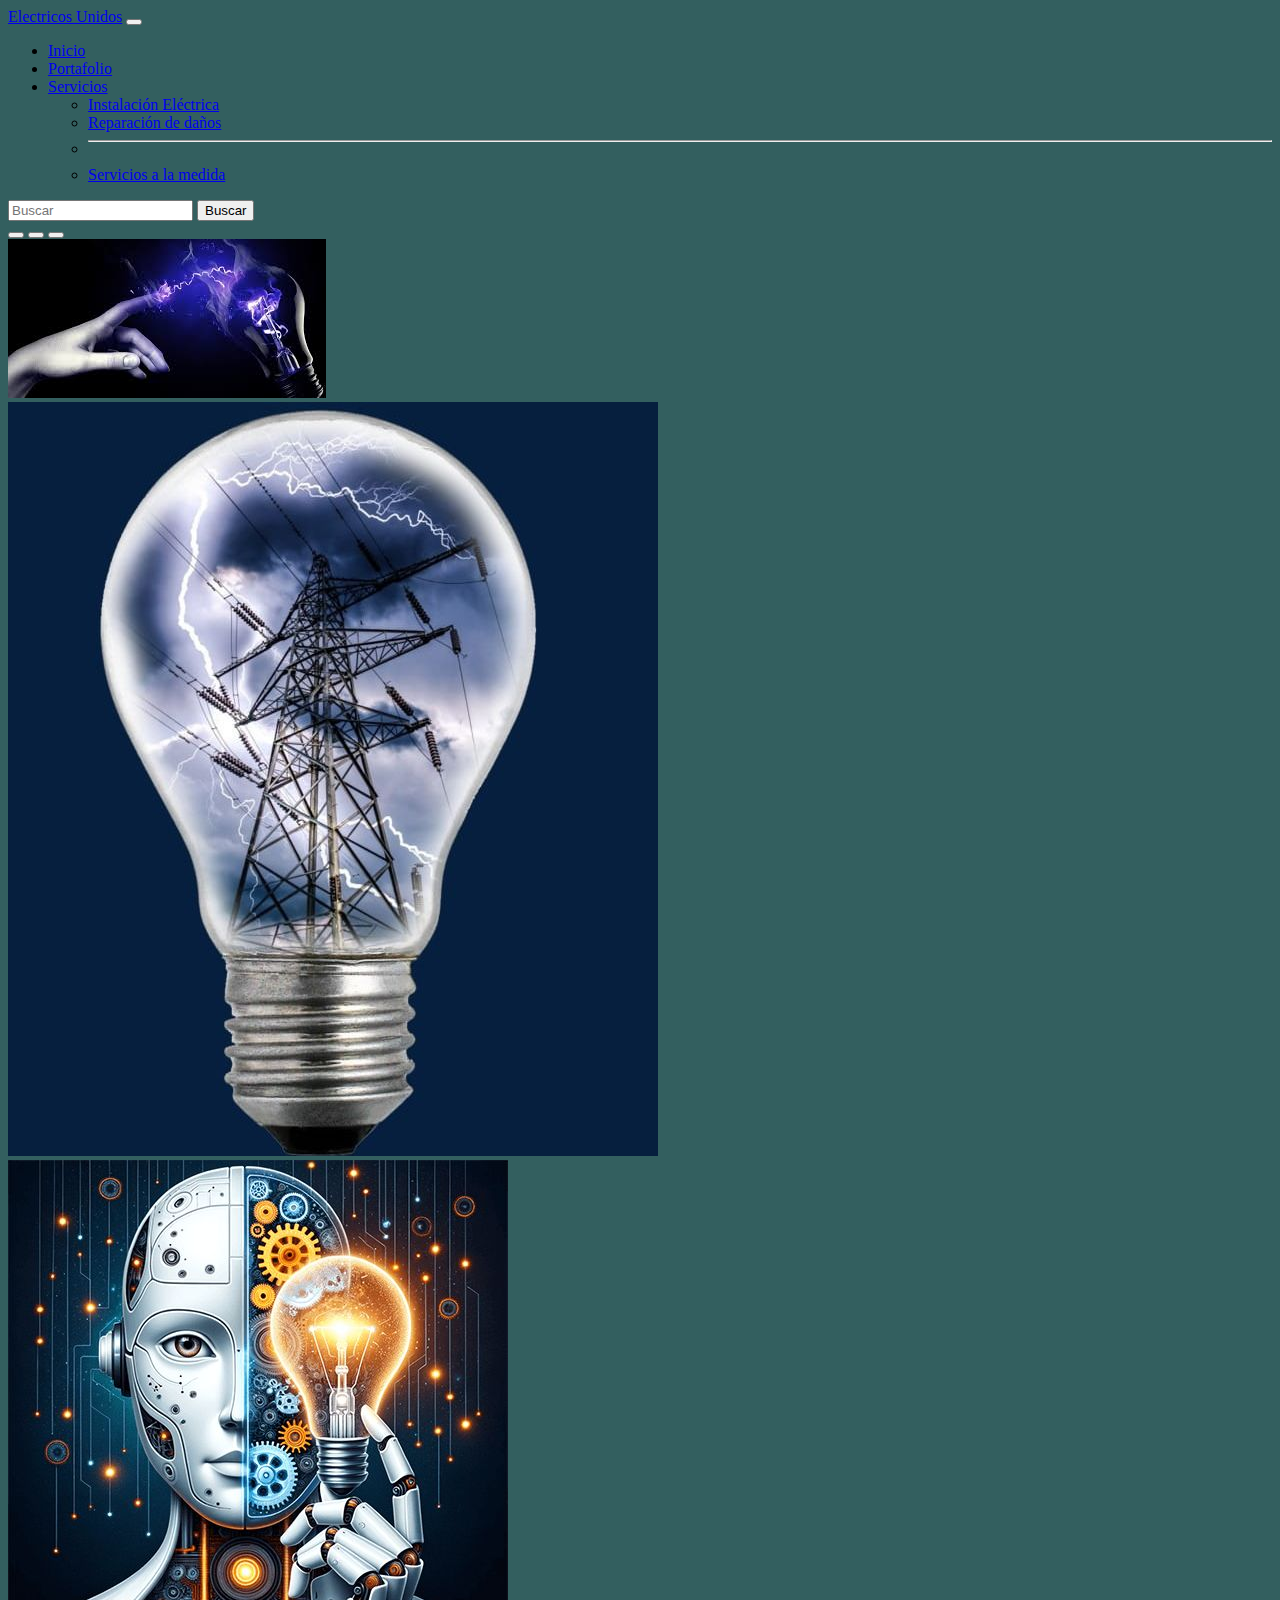
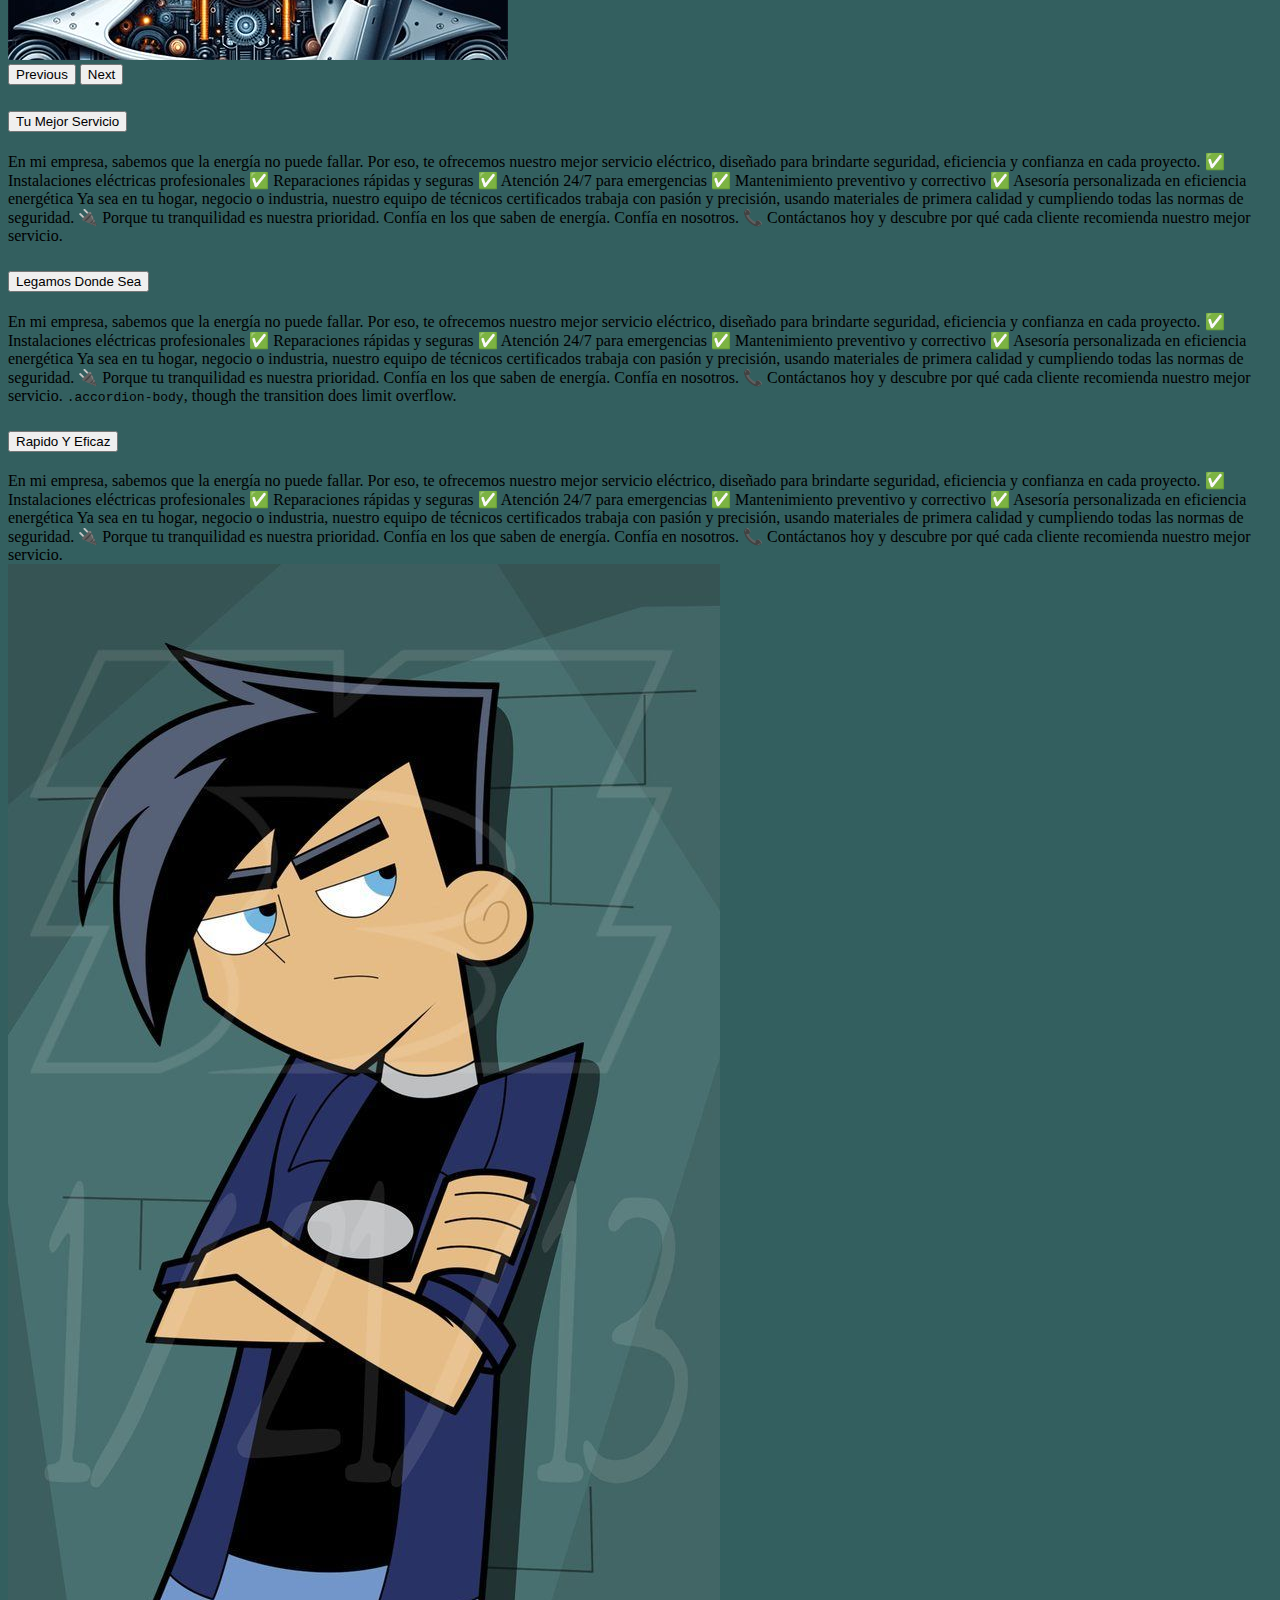
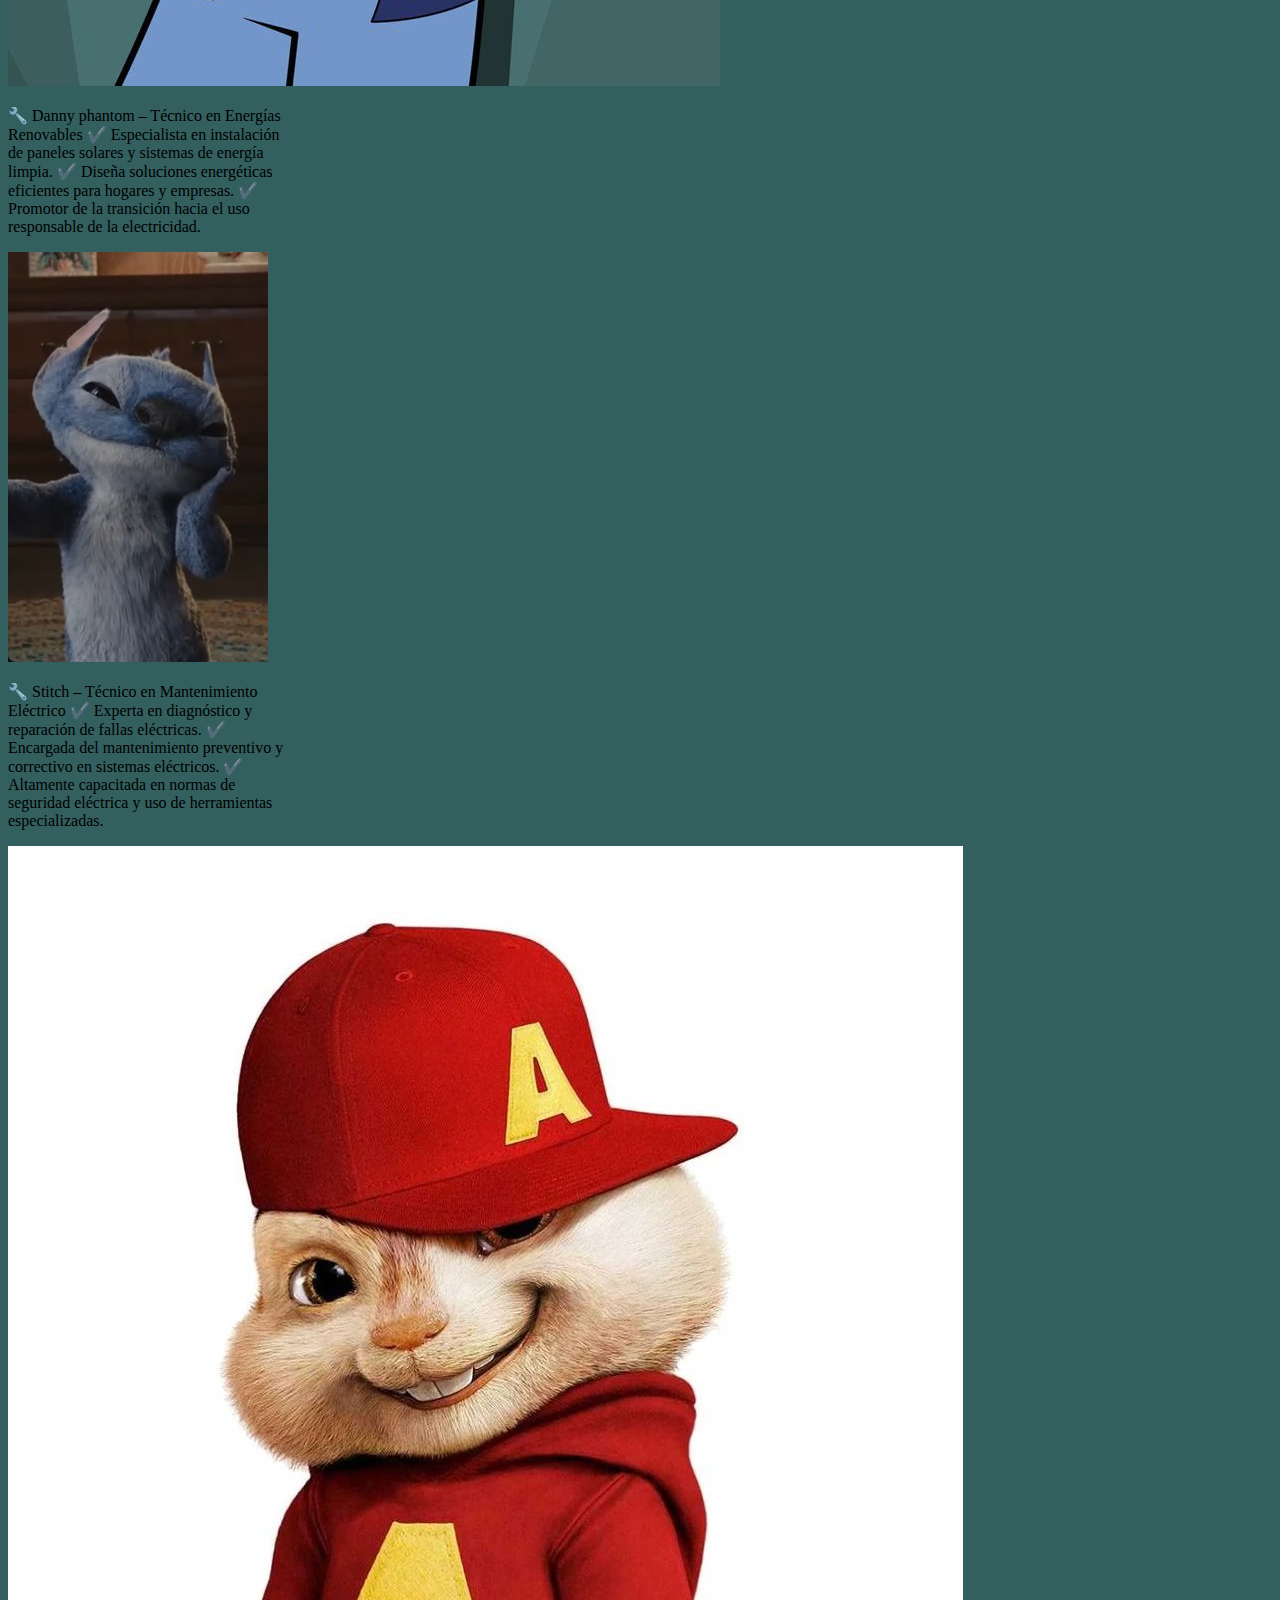
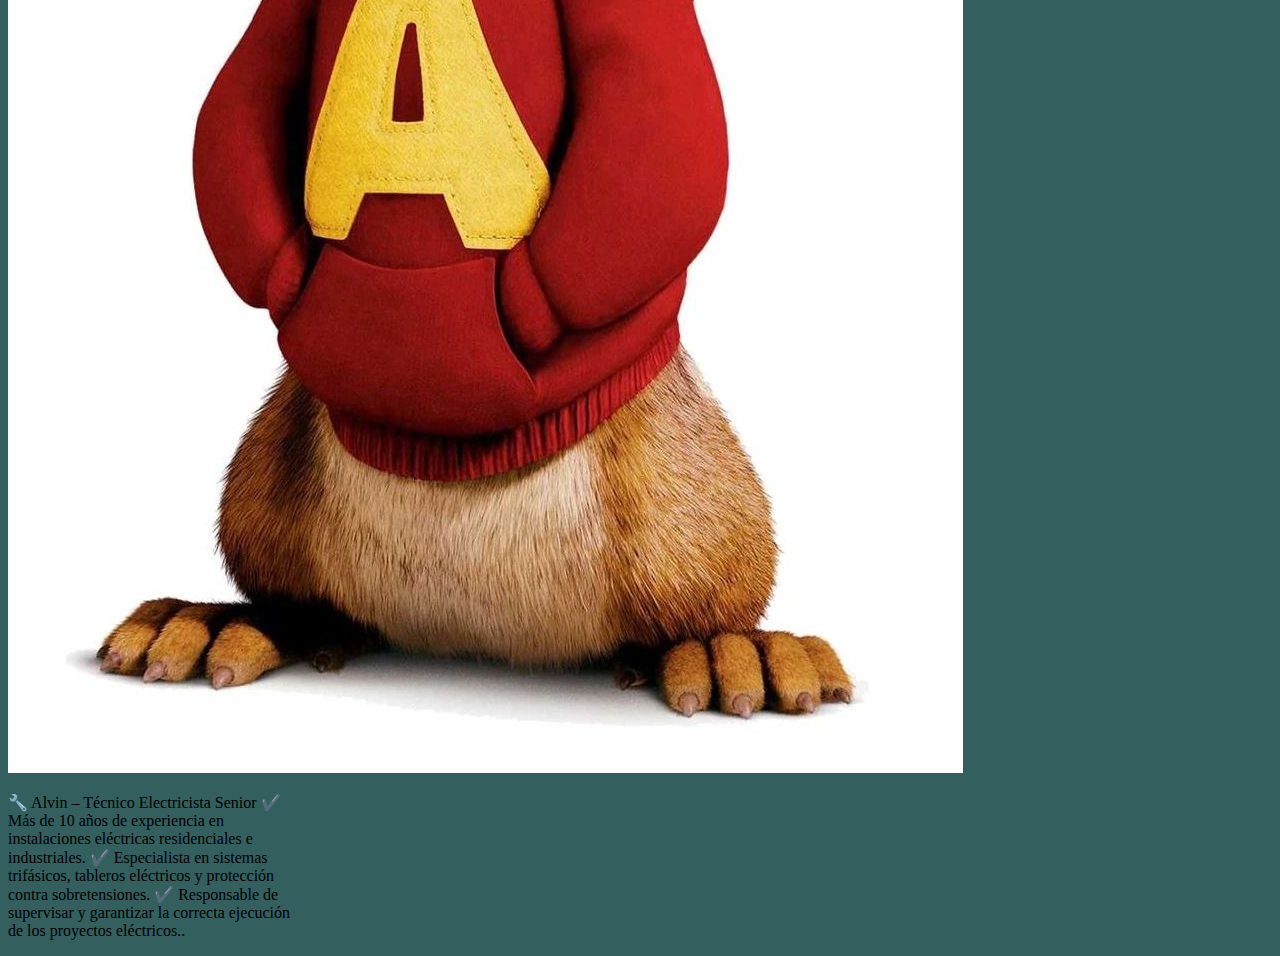
<file: ejercicio 1.html>
<!DOCTYPE html>
<html lang="en">

<head>
    <link href="https://cdn.jsdelivr.net/npm/bootstrap@5.3.7/dist/css/bootstrap.min.css" rel="stylesheet"
        integrity="sha384-LN+7fdVzj6u52u30Kp6M/trliBMCMKTyK833zpbD+pXdCLuTusPj697FH4R/5mcr" crossorigin="anonymous">
    <script src="https://cdn.jsdelivr.net/npm/bootstrap@5.3.7/dist/js/bootstrap.bundle.min.js"
        integrity="sha384-ndDqU0Gzau9qJ1lfW4pNLlhNTkCfHzAVBReH9diLvGRem5+R9g2FzA8ZGN954O5Q"
        crossorigin="anonymous"></script>
    <meta charset="UTF-8">
    <meta name="viewport" content="width=device-width, initial-scale=1.0">
    <title>Ejercicio bootstrap</title>
</head>

<body style="background-color: rgb(51, 95, 95);">
    <div class="container">
        <div class="row">
            <nav class="navbar navbar-expand-lg bg-body-tertiary" data-bs-theme="dark">
                <div class="container-fluid">
                    <a class="navbar-brand" href="#">Electricos Unidos</a>
                    <button class="navbar-toggler" type="button" data-bs-toggle="collapse"
                        data-bs-target="#navbarSupportedContent" aria-controls="navbarSupportedContent"
                        aria-expanded="false" aria-label="Toggle navigation">
                        <span class="navbar-toggler-icon"></span>
                    </button>
                    <div class="collapse navbar-collapse" id="navbarSupportedContent">
                        <ul class="navbar-nav me-auto mb-2 mb-lg-0">
                            <li class="nav-item">
                                <a class="nav-link active" aria-current="page" href="#">Inicio</a>
                            </li>
                            <li class="nav-item">
                                <a class="nav-link" href="#">Portafolio</a>
                            </li>
                            <li class="nav-item dropdown">
                                <a class="nav-link dropdown-toggle" href="#" role="button" data-bs-toggle="dropdown"
                                    aria-expanded="false">
                                    Servicios
                                </a>
                                <ul class="dropdown-menu">
                                    <li><a class="dropdown-item" href="#">Instalación Eléctrica</a></li>
                                    <li><a class="dropdown-item" href="#">Reparación de daños</a></li>
                                    <li>
                                        <hr class="dropdown-divider">
                                    </li>
                                    <li><a class="dropdown-item" href="#">Servicios a la medida</a></li>
                                </ul>
                            </li>
                            </li>
                        </ul>
                        <form class="d-flex" role="search">
                            <input class="form-control me-2" type="Buscar" placeholder="Buscar" aria-label="Search" />
                            <button class="btn btn-outline-success" type="submit">Buscar</button>
                        </form>
                    </div>
                </div>
            </nav>
        </div>
        <div id="carouselExampleIndicators" class="carousel slide">
            <div class="carousel-indicators">
                <button type="button" data-bs-target="#carouselExampleIndicators" data-bs-slide-to="0" class="active"
                    aria-current="true" aria-label="Slide 1"></button>
                <button type="button" data-bs-target="#carouselExampleIndicators" data-bs-slide-to="1"
                    aria-label="Slide 2"></button>
                <button type="button" data-bs-target="#carouselExampleIndicators" data-bs-slide-to="2"
                    aria-label="Slide 3"></button>
            </div>
            <div class="carousel-inner">
                <div class="carousel-item active">
                    <img src="img1...jpg" class="d-block w-100" alt="...">
                </div>
                <div class="carousel-item">
                    <img src="img2.jpg" class="d-block w-100" alt="...">
                </div>
                <div class="carousel-item">
                    <img src="img3.jpg" class="d-block w-100" alt="...">
                </div>
            </div>
            <button class="carousel-control-prev" type="button" data-bs-target="#carouselExampleIndicators"
                data-bs-slide="prev">
                <span class="carousel-control-prev-icon" aria-hidden="true"></span>
                <span class="visually-hidden">Previous</span>
            </button>
            <button class="carousel-control-next" type="button" data-bs-target="#carouselExampleIndicators"
                data-bs-slide="next">
                <span class="carousel-control-next-icon" aria-hidden="true"></span>
                <span class="visually-hidden">Next</span>
            </button>
        </div>

        <div class="row">
            <div class="accordion" id="accordionExample" data-bs-theme="dark">
                <div class="accordion-item">
                    <h2 class="accordion-header">
                        <button class="accordion-button" type="button" data-bs-toggle="collapse"
                            data-bs-target="#collapseOne" aria-expanded="true" aria-controls="collapseOne">
                            Tu Mejor Servicio
                        </button>
                    </h2>
                    <div id="collapseOne" class="accordion-collapse collapse show" data-bs-parent="#accordionExample">
                        <div class="accordion-body">
                            En mi empresa, sabemos que la energía no puede fallar. Por eso, te
                            ofrecemos nuestro mejor servicio eléctrico, diseñado para brindarte seguridad,
                            eficiencia y confianza en cada proyecto.

                            ✅ Instalaciones eléctricas profesionales
                            ✅ Reparaciones rápidas y seguras
                            ✅ Atención 24/7 para emergencias
                            ✅ Mantenimiento preventivo y correctivo
                            ✅ Asesoría personalizada en eficiencia energética

                            Ya sea en tu hogar, negocio o industria, nuestro equipo de técnicos certificados trabaja
                            con pasión y precisión, usando materiales de primera calidad y cumpliendo todas las
                            normas de seguridad.

                            🔌 Porque tu tranquilidad es nuestra prioridad.
                            Confía en los que saben de energía. Confía en nosotros.

                            📞 Contáctanos hoy y descubre por qué cada cliente recomienda nuestro mejor servicio.
                        </div>
                    </div>
                </div>
                <div class="accordion-item">
                    <h2 class="accordion-header">
                        <button class="accordion-button collapsed" type="button" data-bs-toggle="collapse"
                            data-bs-target="#collapseTwo" aria-expanded="false" aria-controls="collapseTwo">
                            Legamos Donde Sea
                        </button>
                    </h2>
                    <div id="collapseTwo" class="accordion-collapse collapse" data-bs-parent="#accordionExample">
                        <div class="accordion-body">
                            En mi empresa, sabemos que la energía no puede fallar. Por eso, te
                            ofrecemos nuestro mejor servicio eléctrico, diseñado para brindarte seguridad,
                            eficiencia y confianza en cada proyecto.

                            ✅ Instalaciones eléctricas profesionales
                            ✅ Reparaciones rápidas y seguras
                            ✅ Atención 24/7 para emergencias
                            ✅ Mantenimiento preventivo y correctivo
                            ✅ Asesoría personalizada en eficiencia energética

                            Ya sea en tu hogar, negocio o industria, nuestro equipo de técnicos certificados trabaja
                            con pasión y precisión, usando materiales de primera calidad y cumpliendo todas las
                            normas de seguridad.

                            🔌 Porque tu tranquilidad es nuestra prioridad.
                            Confía en los que saben de energía. Confía en nosotros.

                            📞 Contáctanos hoy y descubre por qué cada cliente recomienda nuestro mejor servicio.
                            <code>.accordion-body</code>, though the transition does limit overflow.
                        </div>
                    </div>
                </div>
                <div class="accordion-item">
                    <h2 class="accordion-header">
                        <button class="accordion-button collapsed" type="button" data-bs-toggle="collapse"
                            data-bs-target="#collapseThree" aria-expanded="false" aria-controls="collapseThree">
                            Rapido Y Eficaz
                        </button>
                    </h2>
                    <div id="collapseThree" class="accordion-collapse collapse" data-bs-parent="#accordionExample">
                        <div class="accordion-body">
                            En mi empresa, sabemos que la energía no puede fallar. Por eso, te
                            ofrecemos nuestro mejor servicio eléctrico, diseñado para brindarte seguridad,
                            eficiencia y confianza en cada proyecto.

                            ✅ Instalaciones eléctricas profesionales
                            ✅ Reparaciones rápidas y seguras
                            ✅ Atención 24/7 para emergencias
                            ✅ Mantenimiento preventivo y correctivo
                            ✅ Asesoría personalizada en eficiencia energética

                            Ya sea en tu hogar, negocio o industria, nuestro equipo de técnicos certificados trabaja
                            con pasión y precisión, usando materiales de primera calidad y cumpliendo todas las
                            normas de seguridad.

                            🔌 Porque tu tranquilidad es nuestra prioridad.
                            Confía en los que saben de energía. Confía en nosotros.

                            📞 Contáctanos hoy y descubre por qué cada cliente recomienda nuestro mejor servicio.
                        </div>
                    </div>
                </div>
            </div>
        </div>
        <div class="row">
            <div class="col">
                <div class="card" style="width: 18rem;">
                    <img src="Trabajador1.jpg" class="card-img-top" alt="...">
                    <div class="card-body">
                        <p class="card-text"> 🔧 Danny phantom – Técnico en Energías Renovables
                            ✔️ Especialista en instalación de paneles solares y sistemas de energía limpia.
                            ✔️ Diseña soluciones energéticas eficientes para hogares y empresas.
                            ✔️ Promotor de la transición hacia el uso responsable de la electricidad.</p>
                    </div>
                </div>
            </div>
            <div class="col">
                <div class="card" style="width: 18rem;">
                    <img src="Trabajado.estrella.png" class="card-img-top" alt="...">
                    <div class="card-body">
                        <p class="card-text">🔧 Stitch – Técnico en Mantenimiento Eléctrico
                            ✔️ Experta en diagnóstico y reparación de fallas eléctricas.
                            ✔️ Encargada del mantenimiento preventivo y correctivo en sistemas eléctricos.
                            ✔️ Altamente capacitada en normas de seguridad eléctrica y uso de herramientas
                            especializadas.</p>
                    </div>
                </div>
            </div>
            <div class="col">
                <div class="card" style="width: 18rem;">
                    <img src="trabajador2.jpg" class="card-img-top" alt="...">
                    <div class="card-body">
                        <p class="card-text">🔧 Alvin – Técnico Electricista Senior
                            ✔️ Más de 10 años de experiencia en instalaciones eléctricas residenciales e industriales.
                            ✔️ Especialista en sistemas trifásicos, tableros eléctricos y protección contra
                            sobretensiones.
                            ✔️ Responsable de supervisar y garantizar la correcta ejecución de los proyectos
                            eléctricos..</p>
                    </div>
                </div>
            </div>
        </div>
    </div>
</body>

</html>
</file>
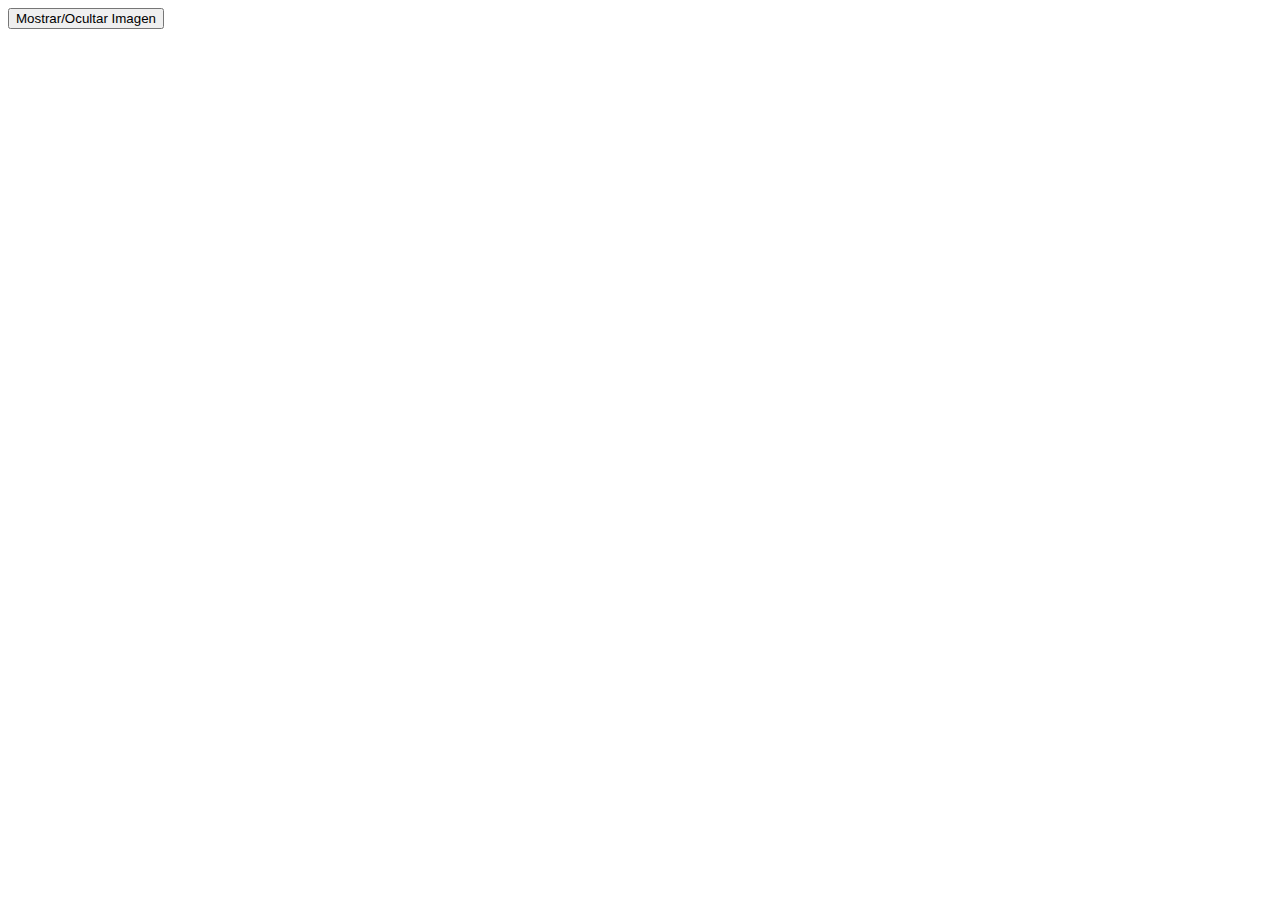
<file: 18 septiembre/ejercicio1.html>
<!DOCTYPE html>
<html lang="es">
<head>
    <meta charset="UTF-8">
    <meta name="viewport" content="width=device-width, initial-scale=1.0">
    <title>Mostrar y ocultar imagen</title>
    <style>
        #miImagen {
            display: none; /* Inicialmente oculta la imagen */
            width: 300px;
            height: auto;
        }
    </style>
</head>
<body>

    <button onclick="toggleImage()">Mostrar/Ocultar Imagen</button>

    <img id="miImagen" src="IP_LPI_NAMIBIA_04.jpg" alt="Imagen de ejemplo">

    <script>
        function toggleImage() {
            var imagen = document.getElementById("miImagen");
            if (imagen.style.display === "none") {
                imagen.style.display = "block"; // Muestra la imagen
            } else {
                imagen.style.display = "none"; // Oculta la imagen
            }
        }
    </script>

</body>
</html>
</file>
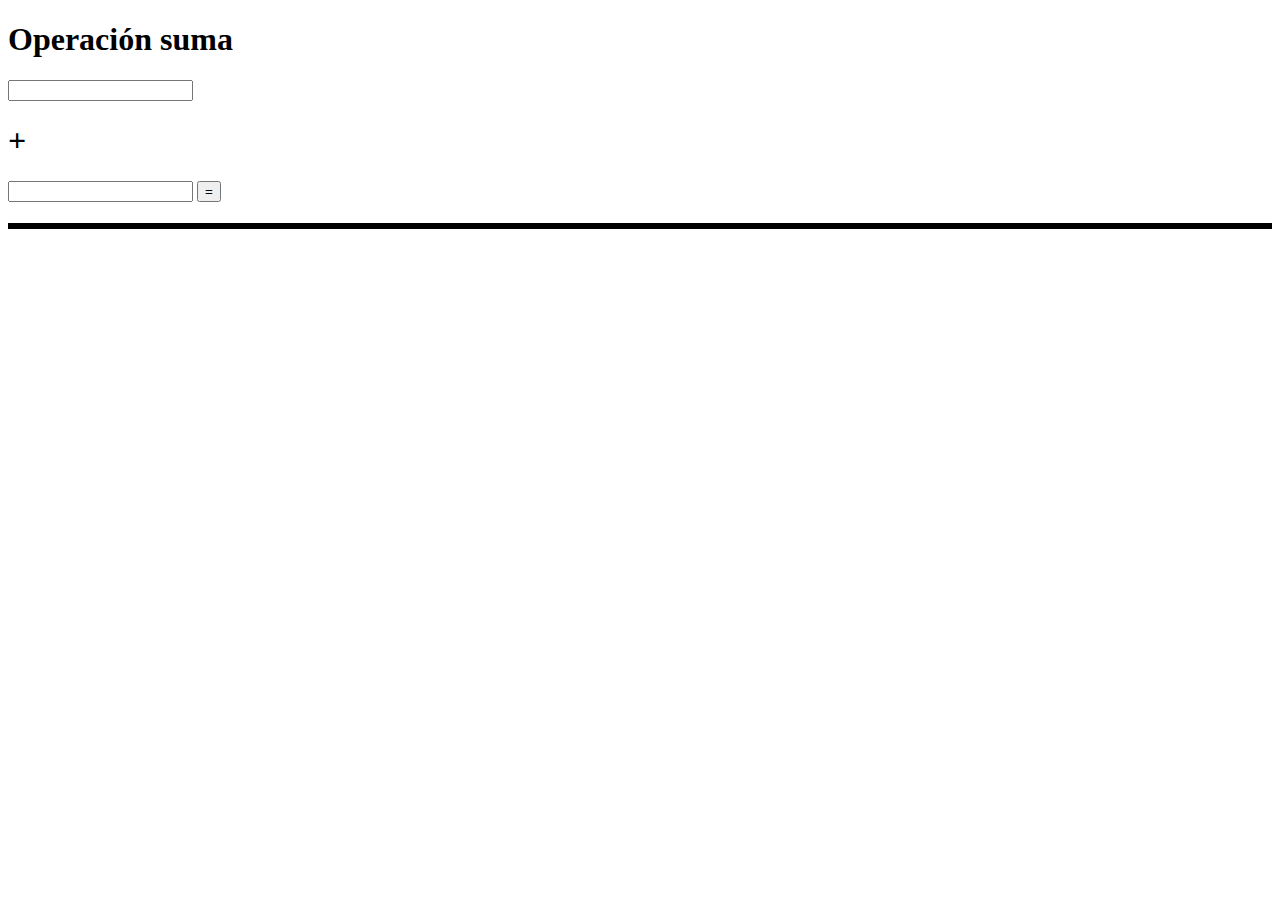
<file: AGOSTO 21/calculadora.html>
<!DOCTYPE html>
<html lang="en">
<head>
    <meta charset="UTF-8">
    <meta name="viewport" content="width=device-width, initial-scale=1.0">
    <title>Calculadora</title>
</head>
<body>
    <div class="suma">
        <h1>Operación suma</h1>
        <input type="number" id="suma1">
        <h1>+</h1>
        <input type="number" id="suma2">
        <input type="button" onclick="suma()" value="=" id="sumar">
        <h1 id="resultadosuma" style="border: solid;"></h1>
    </div>
    <script src="calcuadora.js"> </script>
</body>

</html>
</file>
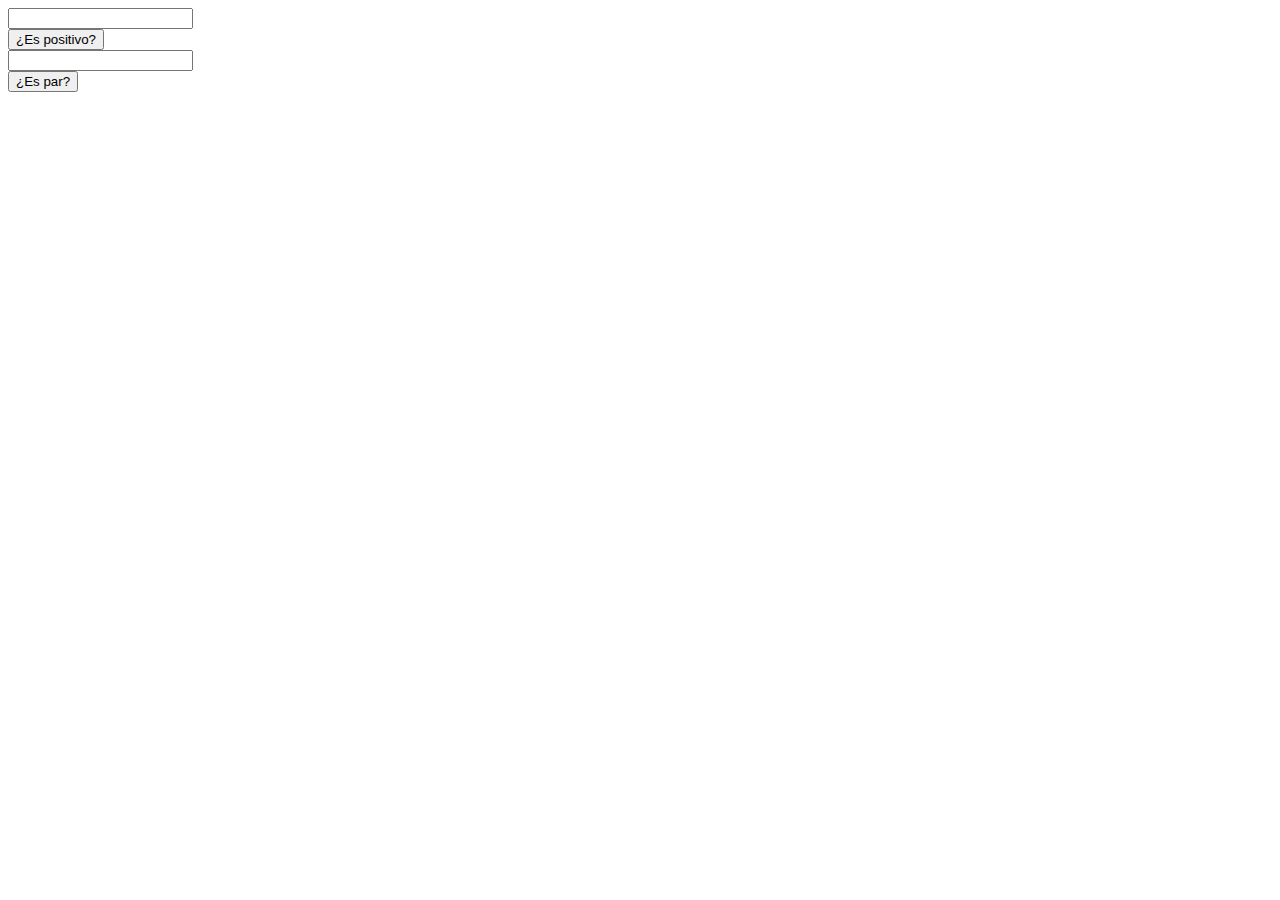
<file: AGOSTO 28/ejercicio.html>
<!DOCTYPE html>
<html lang="en">

<head>
    <meta charset="UTF-8">
    <meta name="viewport" content="width=device-width, initial-scale=1.0">
    <title>Ejercicio If</title>
</head>

<body>
    <input type="number" name="numero" id="numero">
    <br>
    <input type="button" onclick="positivo()" value="¿Es positivo?">
    <br>
    
    <input type="number" name="par" id="par">
    <br>
    <input type="button" onclick="esPar()" value="¿Es par?">
    <br>

    <script src="ejercicioif.js"></script>
</body>

</html>
</file>
